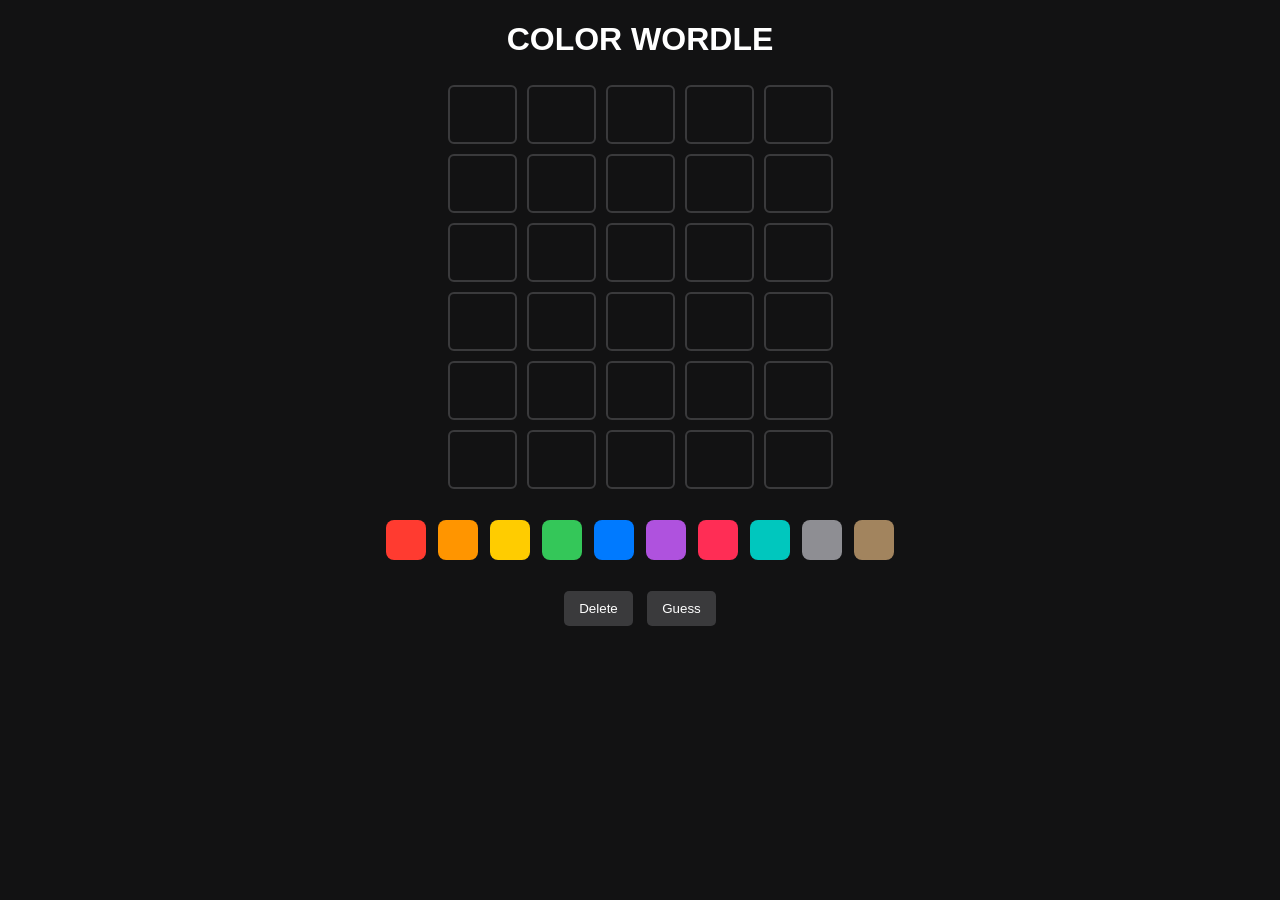
<file: index.html>
<!DOCTYPE html> <!-- מגדיר שמדובר במסמך HTML5 -->
<html lang="en"> <!-- תגית ראשית של הדף, עם שפה אנגלית -->

<head>
<meta charset="UTF-8"> <!-- קידוד תווים (תומך בעברית ועוד שפות) -->
<title>Color Wordle</title> <!-- הכותרת שמופיעה בלשונית הדפדפן -->
<link rel="stylesheet" href="style.css"> <!-- קישור לקובץ CSS שמעצב את הדף -->
<meta name="viewport" content="width=device-width, initial-scale=1.0">
</head>

<body>

<h1>COLOR WORDLE</h1> <!-- כותרת ראשית של המשחק -->

<div id="board"></div> <!-- אזור שבו ייבנה הלוח בעזרת JavaScript -->

<div id="color-palette"></div> <!-- אזור שבו יוצגו הצבעים לבחירה -->

<div class="buttons"> <!-- קונטיינר לכפתורים -->
    <button id="delete-btn">Delete</button> <!-- כפתור למחיקת בחירה -->
    <button id="submit-guess">Guess</button> <!-- כפתור לשליחת ניחוש -->
</div>

<button id="restart-btn">Play Again</button> <!-- כפתור ריסט (מוסתר בהתחלה דרך CSS) -->

<div id="answer"></div> <!-- אזור שבו תוצג התשובה בסוף המשחק -->

<script src="script.js"></script> <!-- קישור לקובץ JavaScript שמנהל את המשחק -->
</body>
</html>
</file>
<file: style.css>
body {
    font-family: Arial; /* קובע את הפונט של כל הדף ל-Arial */
    text-align: center; /* ממרכז את הטקסט */
    background: #121213; /* צבע רקע כהה */
    color: white; /* צבע טקסט לבן */
}

.row {
    display: flex; /* מציג את התאים בשורה אחת בעזרת flex */
    justify-content: center; /* ממרכז את התאים אופקית */
}

.cell {
    width: 65px;    /* רוחב התא */
    height: 55px; /* גובה התא */
    border: 2px solid #3a3a3c; /* מסגרת בצבע אפור כהה */
    margin: 5px; /* רווח בין תאים */
    border-radius: 6px; /* פינות מעוגלות */
    position: relative; /* מאפשר למקם אלמנטים פנימיים בצורה מוחלטת */
    transition: 0.2s; /* אנימציה קצרה לשינויים (למשל צבע/outline) */
}

.cell.correct {
    outline: 4px solid #4CAF50; /* מסגרת ירוקה - תשובה נכונה */
}

.cell.wrong-place {
    outline: 4px solid #FFC107; /* מסגרת צהובה - צבע נכון במקום לא נכון */
}

.cell.not-exist {
    outline: 4px solid #555; /* מסגרת אפורה - צבע לא קיים */
}

.cell.correct::after {
    content: "✔"; /* מוסיף סימן וי בתוך התא */
    position: absolute; /* מיקום יחסי לתא */
    bottom: 4px; /* מרחק מלמטה */
    right: 6px; /* מרחק מימין */
    font-size: 18px; /* גודל הטקסט */
    color: white; /* צבע הסימן */
}

.cell.wrong-place::after {
    content: "~"; /* מוסיף סימן טילדה */
    position: absolute; /* מיקום מוחלט */
    bottom: 4px; /* מרחק מלמטה */
    right: 6px; /* מרחק מימין */
    font-size: 18px; /* גודל */
    color: white; /* צבע */
}

.cell.not-exist::after {
    content: "✖"; /* מוסיף איקס */
    position: absolute; /* מיקום מוחלט */
    bottom: 4px; /* מרחק מלמטה */
    right: 6px; /* מרחק מימין */
    font-size: 18px; /* גודל */
    color: white; /* צבע */
}

#color-palette {
    display: flex; /* מציג את הצבעים בשורה */
    flex-wrap: wrap; /* מאפשר ירידת שורה אם אין מקום */
    justify-content: center; /* ממרכז את הפלטה */
    margin: 20px; /* רווח מסביב */
}

.color-option {
    width: 40px; /* רוחב של ריבוע צבע */
    height: 40px; /* גובה */
    margin: 6px; /* רווח בין צבעים */
    border-radius: 8px; /* פינות מעוגלות */
    cursor: pointer; /* משנה את הסמן ליד (לחיץ) */
}

button {
    margin: 5px; /* רווח בין כפתורים */
    padding: 10px 15px; /* ריפוד פנימי */
    background: #3a3a3c; /* צבע רקע */
    color: white; /* צבע טקסט */
    border: none; /* ללא מסגרת */
    border-radius: 5px; /* פינות מעוגלות */
    cursor: pointer; /* סמן יד */
}

#restart-btn {
    display: none; /* מוסתר כברירת מחדל */
    background: #4CAF50; /* צבע ירוק לכפתור ריסט */
}

@media (max-width: 768px) {

    h1 {
        font-size: 42px;
    }

    .cell {
        width: 50px;
        height: 50px;
        margin: 5px;
    }

    .color-option {
        width: 55px;
        height: 55px;
    }

    button {
        font-size: 20px;
        padding: 14px 22px;
    }

    .cell.correct::after,
    .cell.wrong-place::after,
    .cell.not-exist::after {
        font-size: 24px;
    }
}
</file>
